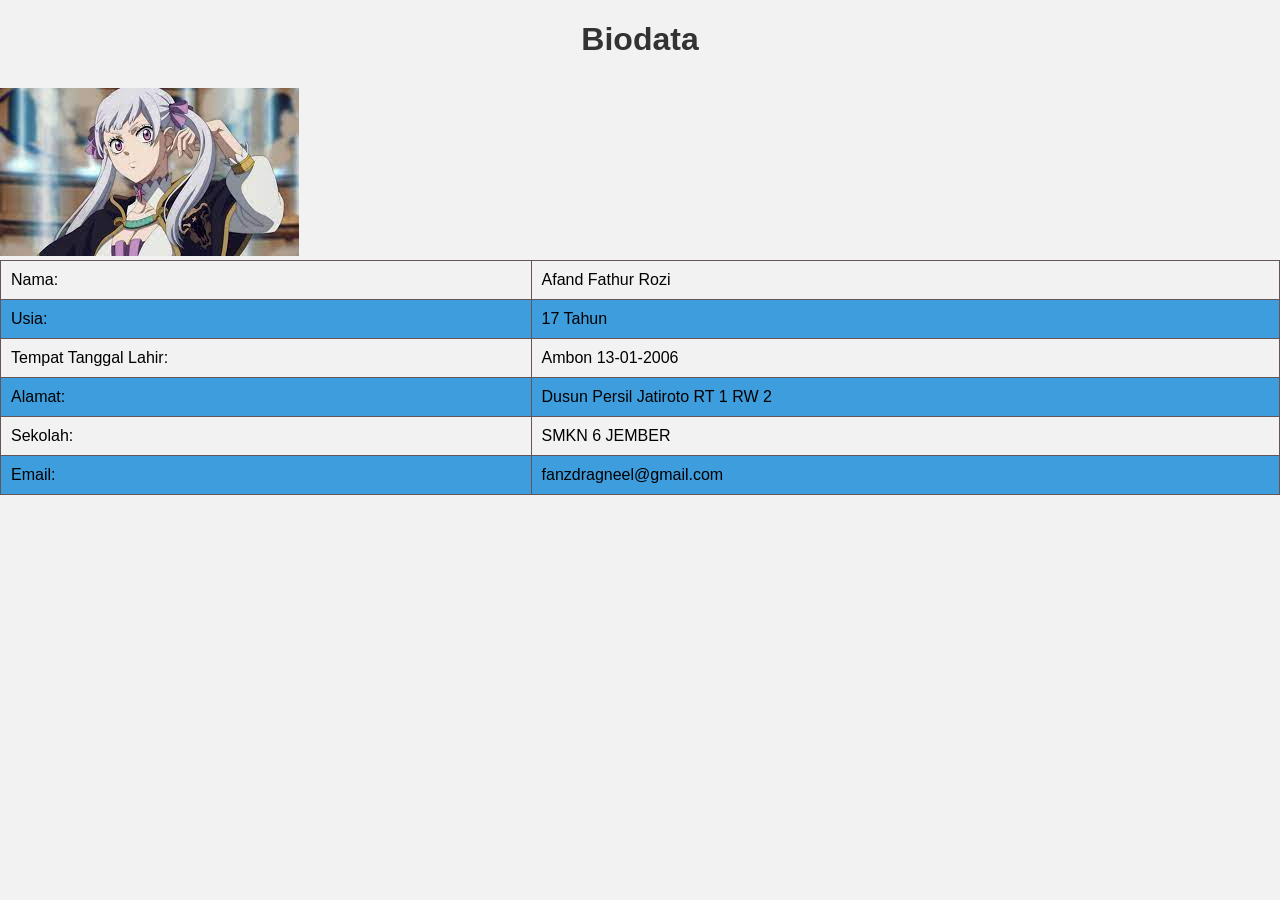
<file: index.html>
<!DOCTYPE html>
<html lang="en">
<head>
    <meta charset="UTF-8">
    <meta http-equiv="X-UA-Compatible" content="IE=edge">
    <meta name="viewport" content="width=device-width, initial-scale=1.0">
    <link rel="stylesheet" href="styles.css">
    <title>Biodata</title>
</head>
<body>
    <h1>Biodata</h1>
    <table>
        <tr>
            <td>Nama:</td>
            <td>Afand Fathur Rozi </td>
        </tr>
        <tr>
            <td>Usia:</td>
            <td>17 Tahun</td>
        </tr>
        <tr>
            <td>Tempat Tanggal Lahir:</td>
            <td>Ambon 13-01-2006</td>
        </tr>
        <tr>
            <td>Alamat:</td>
            <td>Dusun Persil Jatiroto RT 1 RW 2</td>
        </tr>
        <tr>
            <td>Sekolah:</td>
            <td>SMKN 6 JEMBER</td>
        </tr>
        <tr>
            <td>Email:</td>
            <td>fanzdragneel@gmail.com</td>
        </tr>
        <img src="download.jpg" alt="download">
    </table>
</body>
</html>
</file>
<file: styles.css>
body {
    font-family: Arial, sans-serif;
    margin: 0;
    padding: 0;
    background-color: #f2f2f2;
}

.container {
    max-width: 600px;
    margin: 50px auto;
    padding: 20px;
    background-color: #fff;
    border: 1px solid #ccc;
    border-radius: 5px;
    box-shadow: 0 0 10px rgba(0, 0, 0, 0.1);
}

h1 {
    text-align: center;
    margin-bottom: 30px;
    color: #333;
}

table {
    width: 100%;
    border-collapse: collapse;
}

table, th, td {
    border: 1px solid #665555;
}

th, td {
    padding: 10px;
    text-align: left;
}

tr:nth-child(even) {
    background-color: #3d9ddd;
}

tr:hover {
    background-color: #ddd;
}
</file>
